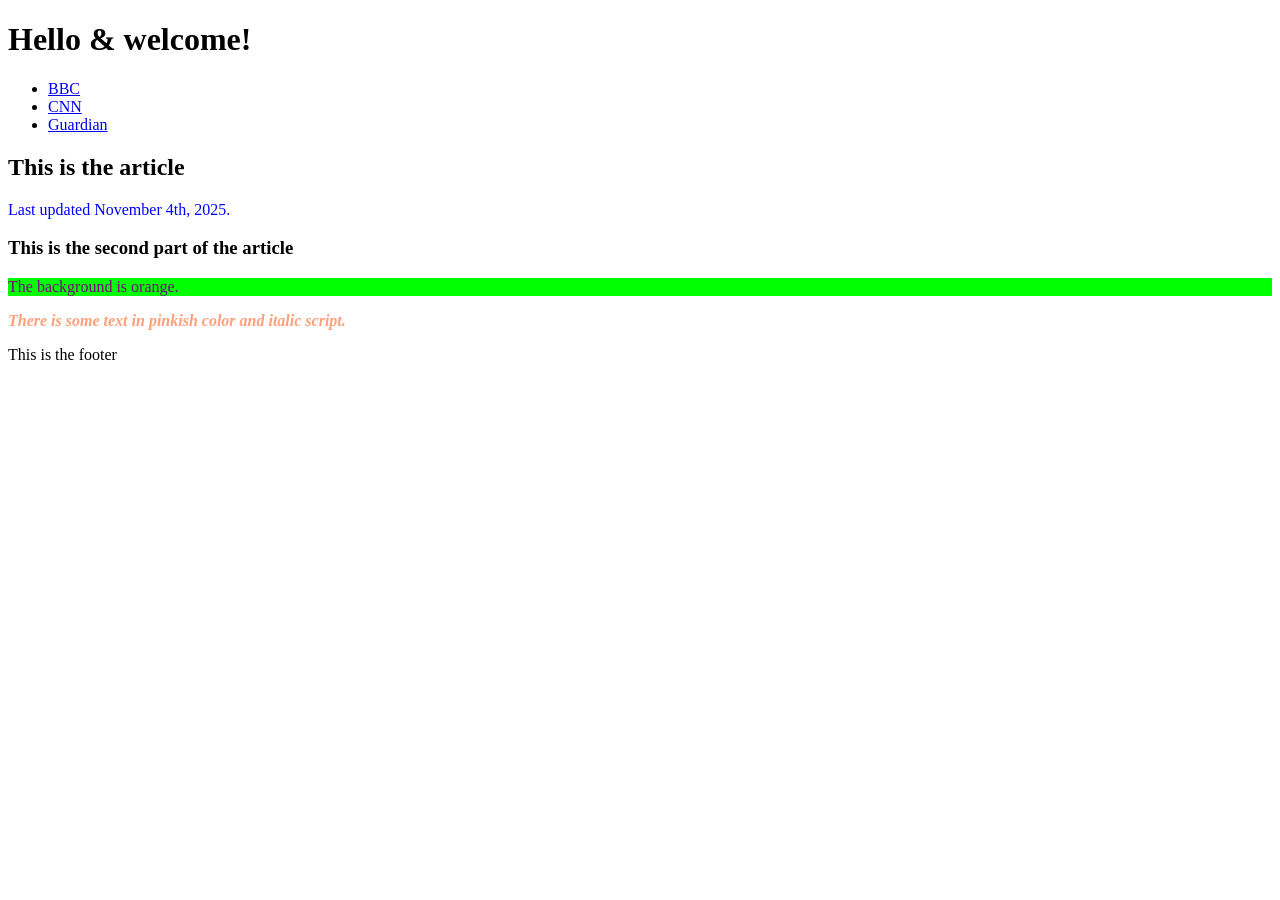
<file: index.html>
<!DOCTYPE html>
<html lang="en">
    <head>
        <meta charset="UTF-8">
        <meta name="viewport" content="width=device-width, initial-scale=1.0">
        <title>Vancouver 2025</title>
        <link rel ="stylesheet" href="./styles.css">
    </head>
    <body>
    <header>
    <h1>Hello &amp; welcome!</h1> 
    </header>
    <nav>
        <ul>
            <li><a href="https://www.bbc.com/">BBC</a></li>
            <li><a href="https://www.cnn.com/">CNN</a></li>
            <li><a href="https://www.theguardian.com/international">Guardian</a></li>
        </ul>
    </nav>
    <main>
    <article>
        <h2>This is the article</h2>
        <!--
  I need to add some more text here.
  What shall I write?
-->
    
    <p>Last updated <time datetime="2025-11-04">November 4th, 2025</time>.</p></p>
        <section>
        <h3>This is the second part of the article</h3>
        <p class="orangebackground">The background is orange.</p>
        <p style="color: lightsalmon;font-style: italic;"><b>There is some text in pinkish color and italic script.</b></p>
    </section>
    </article>
    </main>
    <footer>This is the footer</footer>
    </body>
</html>
</file>
<file: styles.css>
p {
    color: blue;
}

.orangebackground {
    background-color: lime;
    color: purple
}
</file>
